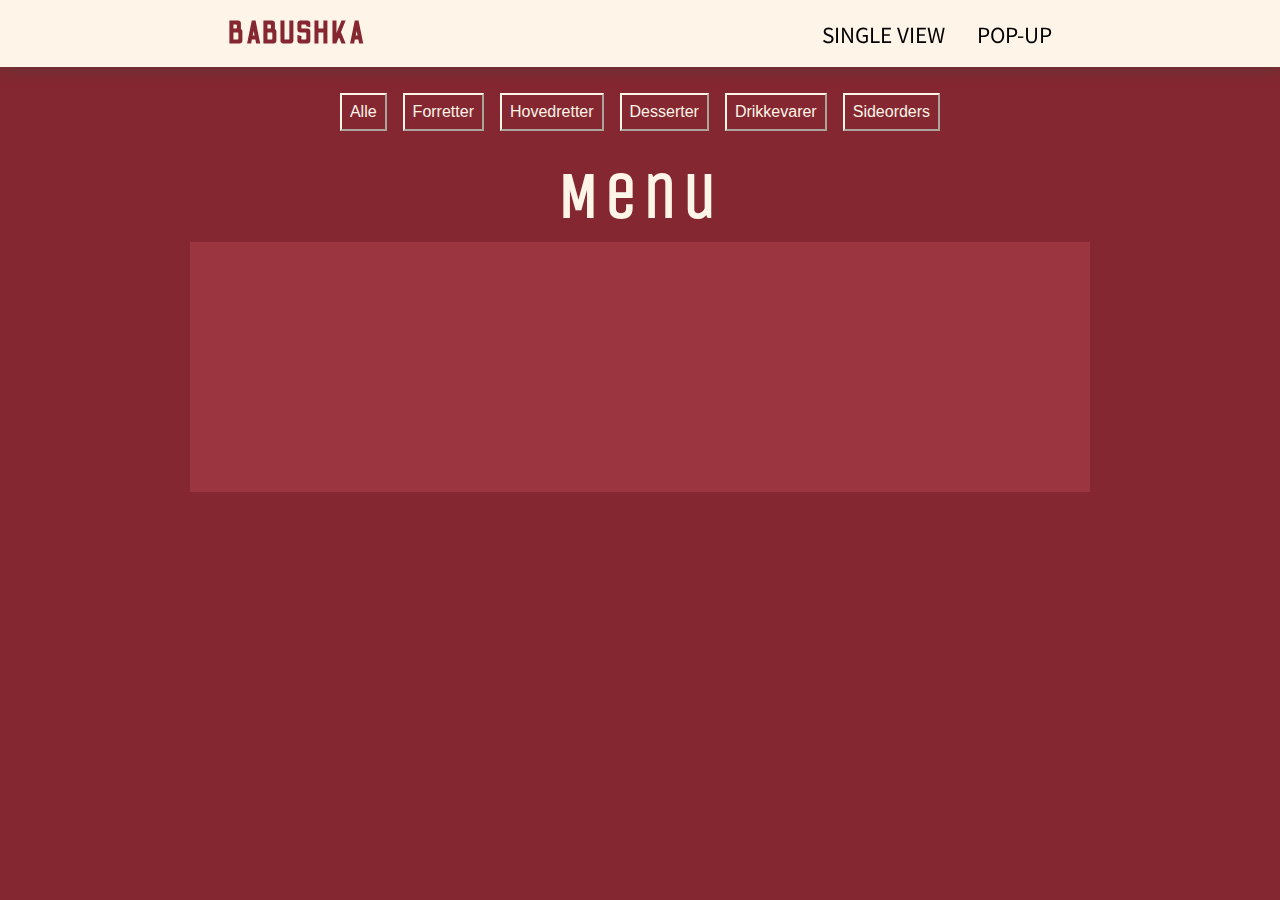
<file: liste_view.html>
<!DOCTYPE html>
<html lang="en">

<head>
    <meta charset="UTF-8">
    <title>Document</title>
    <link rel="stylesheet" href="style.css">

    <link href="https://fonts.googleapis.com/css?family=Fredericka+the+Great|Odibee+Sans&display=swap" rel="stylesheet">

    <link href="https://fonts.googleapis.com/css?family=Unica+One&display=swap" rel="stylesheet">

    <link href="https://fonts.googleapis.com/css?family=Noto+Sans+KR:400,700&display=swap" rel="stylesheet">

    <style>
        .kategori {
            text-transform: uppercase;
        }


        #data_container {
            display: grid;
            grid-template-rows: repeat(auto-fill, minmax(250px, 1fr));
            grid-gap: 45px;
            width: 1000px;
            margin: 0 auto;

        }

        .oversigt {
            padding: 2em;
        }

        .oversigt:nth-child(2n) {
            background-color: rgba(191, 101, 110, 0.79);
            color: #fff4e8;
        }

        section {
            background-color: rgba(165, 60, 71, 0.69);

            max-width: 900px;
            color: #fff4e8;
        }

        .oversigt p,
        h3 {
            margin: inherit;
        }

        .oversigt h3 {
            font-size: 1.5rem;
        }

    </style>

    <link href="https://fonts.googleapis.com/css?family=Fredericka+the+Great|Odibee+Sans&display=swap" rel="stylesheet">
</head>

<body>
    <header>
        <nav>

            <a href="index.html">
                <div class="logo">
                    <h5>Babushka</h5>
                </div>
            </a>

            <div class="nav_right">
                <a href="liste_view.html">
                    <h6>Single view</h6>
                </a>
                <a href="index.html#data_container">
                    <h6>Pop-up</h6>
                </a>
            </div>

        </nav>
    </header>


    <div class="nav">
        <button class="filter" data-kategori="alle">Alle</button>
        <button class="filter" data-kategori="forretter">Forretter</button>
        <button class="filter" data-kategori="hovedretter">Hovedretter</button>
        <button class="filter" data-kategori="desserter">Desserter</button>
        <button class="filter" data-kategori="drikkevarer">Drikkevarer</button>
        <button class="filter" data-kategori="sideorders">Sideorders</button>
    </div>

    <h1>
        Menu
    </h1>

    <section id="data_container"></section>
    <template>

        <article class="oversigt">
            <p class="kategori"></p>
            <h3></h3>
            <p class="kort"></p>
            <p class="pris"></p>
        </article>
    </template>

    <footer></footer>


    <script>
        const endpoint = ("https://spreadsheets.google.com/feeds/list/17Dd7DvkPaFamNUdUKlrFgnH6POvBJXac7qyiS6zNRw0/od6/public/values?alt=json");

        let retData = [];
        let filter = "alle";


        document.addEventListener("DOMContentLoaded", start);


        function start() {
            hentData();
            addEventlistenersToButtons();

        }

        async function hentData() {
            const response = await fetch(endpoint)

            retData = await response.json();
            console.log(retData);
            visMenu();
        }


        function visMenu() {
            //const container = document.querySelector("#data_container");

            data_container.innerHTML = "";
            const oversigtTemplate = document.querySelector("template");

            retData.feed.entry.forEach(ret => {

                if (filter == "alle" || filter == ret.gsx$kategori.$t) {

                    let klon = oversigtTemplate.cloneNode(true).content;

                    klon.querySelector(".kategori").textContent = `${ret.gsx$kategori.$t}`;

                    klon.querySelector("h3").textContent = ` ${ret.gsx$navn.$t}`;

                    klon.querySelector(".pris").textContent = `Pris: ${ret.gsx$pris.$t},-`;
                    klon.querySelector(".kort").textContent = ` ${ret.gsx$kort.$t}`;

                    klon.querySelector("article").addEventListener("click", () => {
                        //                        visDetalje(personer)
                        location.href = `detalje.html?id=${ret.gsx$id.$t}`
                    });

                    data_container.appendChild(klon);


                }
            })
        }

        function addEventlistenersToButtons() {


            document.querySelectorAll(".filter").forEach(elm => {
                elm.addEventListener("click", filtrering);
            })

        }

        function filtrering() {
            console.log("FILTER");

            document.querySelectorAll(".filter").forEach(elm => {
                elm.classList.remove("red");
            })

            filter = this.dataset.kategori;
            visMenu();


            this.classList.add("red");



            document.querySelector("h1").textContent = this.textContent;
        }

    </script>
</body>

</html>
</file>
<file: style.css>
img {
    width: 100%;
}

body {
    background-color: #842730;
}

h1 {
    display: flex;
    flex-direction: row;
    justify-content: center;

    margin-top: 1.5em;
    margin-bottom: inherit;
    color: #fff4e8;
    font-size: 3rem;

    font-size: 4rem;
    letter-spacing: 6px;

    font-family: 'Unica One', cursive;
}

h2 {
    font-family: 'Noto Sans KR', sans-serif;
    font-weight: 700;
}

h3 {
    font-family: 'Noto Sans KR', sans-serif;
}

h5 {
    margin: inherit;
}

h4 {
    font-size: 6rem;
    color: #842730;

    font-family: 'Odibee Sans', cursive;
}

h6 {
    margin: inherit;
    font-weight: 400;
    font-size: 1.3rem;

}

p {
    font-family: 'Noto Sans KR', sans-serif;
}

footer {
    height: 100px;

}


/*----------header------------*/
.nav {
    display: flex;
    flex-direction: row;
    justify-content: center;
    position: relative;
    top: 6vw;
}


button {
    font-size: 1rem;

    padding: 0.5em;

    background: none;
    border-color: #fff4e8;
    margin: 0.5em;
    color: #fff4e8;
}

button:hover {
    background-color: #fff4e8;
    color: #842730;
}

.red {
    background-color: #fff4e8;
    color: #842730;
}

nav {
    display: flex;
    justify-content: space-around;
    align-items: center;
    min-height: 5vw;



    background-color: #fff4e8;
    ;
    position: fixed;
    width: 100%;
    top: 0px;
    left: 0;
    margin-bottom: 1vw;
    box-shadow: 0px 0px 15px rgba(69, 69, 69, 0.69);

    z-index: 1;
}

.nav_right {
    display: flex;
    flex-direction: row;

}

.logo {
    color: #842730;
    font-size: 2.4rem;
    font-family: 'Odibee Sans', cursive;

    letter-spacing: 3px;
}

a {
    text-decoration: none;
    color: black;
    font-size: 2rem;
    padding: 0.5em;
    font-family: 'Noto Sans KR', sans-serif;
    text-transform: uppercase;

}

a:hover {
    color: #842730;
}


/*----------header SLUT------------*/
</file>
